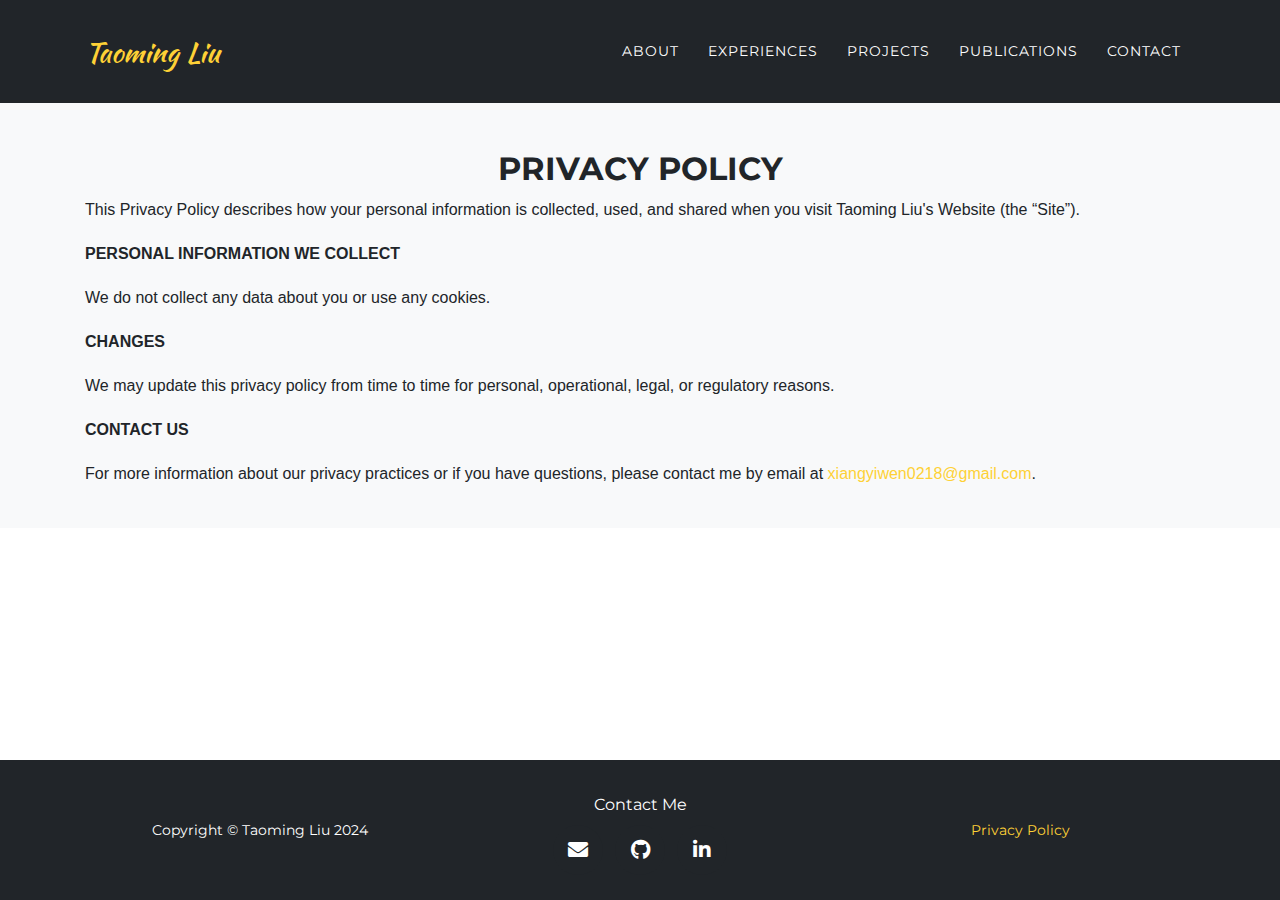
<file: legal.html>
<!DOCTYPE html>
<html lang="en">

  <head>
  

  <meta charset="utf-8">
  <meta name="viewport" content="width=device-width, initial-scale=1, shrink-to-fit=no">
  <meta name="description" content="Site description">
  <meta name="author" content="Taoming Liu">
  <link rel="canonical" href="http://localhost:4000/legal.html">

  <title>Privacy Policy | Taoming Liu</title>

  <!-- Bootstrap core CSS -->
  <link href="assets/css/bootstrap.min.css" rel="stylesheet" />

  <!-- Custom fonts for this template -->
  <link href="assets/css/all.min.css" rel="stylesheet" type="text/css">
  <link href="https://fonts.googleapis.com/css?family=Montserrat:400,700" rel="stylesheet" type="text/css">
  <link href='https://fonts.googleapis.com/css?family=Kaushan+Script' rel='stylesheet' type='text/css'>
  <link href='https://fonts.googleapis.com/css?family=Droid+Serif:400,700,400italic,700italic' rel='stylesheet' type='text/css'>
  <link href='https://fonts.googleapis.com/css?family=Roboto+Slab:400,100,300,700' rel='stylesheet' type='text/css'>

  <!-- Custom styles for this theme -->
  <!--<link href="assets/css/agency.min.css" rel="stylesheet">-->
  <link href="assets/css/agency.css" rel="stylesheet" />

  <!-- Page container change top padding when nav shrinks -->
  
  <style>
    #pagecontainer {
      padding-top: 150px;
    }
    @media only screen and (max-width: 991px) {
      #pagecontainer {
        padding-top: 100px;
      }
    }
  </style>
  
</head>


  <body id="page-top">

      <!-- Navigation -->
<nav
  class="navbar navbar-expand-lg navbar-dark fixed-top"
  id="mainNav"
  style="background-color: #212529"
>
  <div class="container">
    <a class="navbar-brand js-scroll-trigger" href="/#">Taoming Liu</a>
    <button
      class="navbar-toggler navbar-toggler-right"
      type="button"
      data-toggle="collapse"
      data-target="#navbarResponsive"
      aria-controls="navbarResponsive"
      aria-expanded="false"
      aria-label="Toggle navigation"
    >
      Menu<i class="fas fa-bars"></i>
    </button>
    <div class="collapse navbar-collapse" id="navbarResponsive">
      <ul class="navbar-nav text-uppercase ml-auto">
      
      	<li class="nav-item"><a class="nav-link js-scroll-trigger" href="#about">About</a></li>
      
      	<li class="nav-item"><a class="nav-link js-scroll-trigger" href="#timeline">Experiences</a></li>
      
      	<li class="nav-item"><a class="nav-link js-scroll-trigger" href="#portfolio">Projects</a></li>
      	<li class="nav-item"><a class="nav-link js-scroll-trigger" href="#services">Publications</a></li>
      	<li class="nav-item"><a class="nav-link js-scroll-trigger" href="mailto:xiangyiwen0218@gmail.com">Contact</a></li>
      
      </ul>

    </div>
  </div>
</nav>
<!-- End Navigation -->



<script>
document.getElementById("page-top").className="bg-light";
</script>


<div class="container" id="pagecontainer">
<div class="col-lg-12 text-center">
	<h2 class="section-heading text-uppercase">Privacy Policy</h2>
</div>

<p>This Privacy Policy describes how your personal information is collected, used, and shared when you visit Taoming Liu's Website (the “Site”).</p>

<p><strong>PERSONAL INFORMATION WE COLLECT</strong></p>

<p>We do not collect any data about you or use any cookies.</p>

<p><strong>CHANGES</strong></p>

<p>We may update this privacy policy from time to time for personal, operational, legal, or regulatory reasons.</p>

<p><strong>CONTACT US</strong></p>

<p>For more information about our privacy practices or if you have questions, please contact me by email at <a href="mailto:xiangyiwen0218@gmail.com">xiangyiwen0218@gmail.com</a>.</p>

</div>
<br>


	  <!-- Footer -->
<footer class="footer" id="footer" style="background-color: #212529">
  <div class="container">
  
  		<div class="row align-items-center" >
  			<div class="col-md-4">
  				<span class="copyright" style="color: #ffffff;">Copyright &copy; Taoming Liu 2024</span>
  			</div>
  			<!-- Social Media -->
  			<div class="col-md-4">
  				<div class="row-md-2">
  					<span class="copyright" style="color: #ffffff; font-size: initial;">Contact Me</span>
  				</div>
  				<ul class="list-inline social-buttons">
  
  				<li class="list-inline-item">
  					<a href="mailto:xiangyiwen0218@gmail.com">
  						<i class="fa fa-envelope"></i>
  					</a>
  				</li>
  				<li class="list-inline-item">
  					<a href="https://github.com/Yevet">
  						<i class="fab fa-github"></i>
  					</a>
  				</li>
  				<li class="list-inline-item">
  					<a href="https://www.linkedin.com/in/yiwen-xiang">
  						<i class="fab fa-linkedin-in"></i>
  					</a>
  				</li>
  			
  				</ul>
  			</div>
  			<!-- Legal -->
  			<div class="col-md-4">
  				<ul class="list-inline quicklinks">
  					<li class="list-inline-item">
  						<a href="legal">Privacy Policy</a>
  					</li>
  				</ul>
  			</div>

		</div>

  
  	</div>
  </footer>

<script>
  fixPageShort();
  function fixPageShort() {
    if (window.innerHeight > document.body.offsetHeight) {
      document.getElementById("footer").style.position = "fixed";
      document.getElementById("footer").style.bottom = 0;
      document.getElementById("footer").style.right = 0;
      document.getElementById("footer").style.left = 0;
      document.getElementById("footer").style.width = "100%";
    }
  }
</script>

<!-- End Footer -->


	  <!-- Bootstrap core JavaScript -->
	  <script src="assets/js/jquery.min.js"></script>
	  <script src="assets/js/bootstrap.bundle.min.js"></script>

	  <!-- Plugin JavaScript -->
	  <script src="assets/js/jquery.easing.min.js"></script>

	  <!-- Contact form JavaScript -->
	  <script src="assets/js/jqBootstrapValidation.js"></script>
	  <script src="assets/js/contact_me.js"></script>

	  <!-- Custom scripts for this template -->
	  <script src="assets/js/agency.min.js"></script>

  </body>
</html>
</file>
<file: assets/css/agency.css>
html {
  background-color: #fff;
}

body {
  overflow-x: hidden;
  font-family: -apple-system, BlinkMacSystemFont, "Segoe UI", Roboto, "Helvetica Neue", Arial, sans-serif, "Apple Color Emoji", "Segoe UI Emoji", "Segoe UI Symbol", "Noto Color Emoji";

}

p {
  line-height: 1.75;
}

a {
  color: #fed136;
}

a:hover {
  color: #fec503;
}

.text-primary {
  color: #fed136 !important;
}

h1,
h2,
h3,
h4,
h5,
h6 {
  font-weight: 700;
  font-family: "Montserrat", -apple-system, BlinkMacSystemFont, "Segoe UI", Roboto, "Helvetica Neue", Arial, sans-serif, "Apple Color Emoji", "Segoe UI Emoji", "Segoe UI Symbol", "Noto Color Emoji";
}

.page-section {
  padding: 60px 0;
  margin-bottom: -10px;
}

.page-section-a {
  padding: 75px 0;
  margin-bottom: -70px;
}


.page-section h2.section-heading {
  font-size: 40px;
  margin-top: 0;
  margin-bottom: 15px;
}

.page-section h3.section-subheading {
  font-size: 16px;
  font-weight: 400;
  font-style: italic;
  margin-bottom: 75px;
  text-transform: none;
  font-family: "Droid Serif", -apple-system, BlinkMacSystemFont, "Segoe UI", Roboto, "Helvetica Neue", Arial, sans-serif, "Apple Color Emoji", "Segoe UI Emoji", "Segoe UI Symbol", "Noto Color Emoji";
}

@media (min-width: 768px) {
  section {
    padding: 150px 0;
  }
}

::-moz-selection {
  background: #fed136;
  text-shadow: none;
}

::selection {
  background: #fed136;
  text-shadow: none;
}

img::selection {
  background: transparent;
}

img::-moz-selection {
  background: transparent;
}

.btn {
  font-family: "Montserrat", -apple-system, BlinkMacSystemFont, "Segoe UI", Roboto, "Helvetica Neue", Arial, sans-serif, "Apple Color Emoji", "Segoe UI Emoji", "Segoe UI Symbol", "Noto Color Emoji";
  font-weight: 700;
}

.btn-xl {
  font-size: 18px;
  padding: 20px 40px;
}

.btn-primary {
  background-color: #fed136;
  border-color: #fed136;
}

.btn-primary:active,
.btn-primary:focus,
.btn-primary:hover {
  background-color: #fec810 !important;
  border-color: #fec810 !important;
  color: white;
}

.btn-primary:active,
.btn-primary:focus {
  box-shadow: 0 0 0 0.2rem rgba(254, 209, 55, 0.5) !important;
}

#mainNav {
  background-color: #212529;
}

#mainNav .navbar-toggler {
  font-size: 12px;
  right: 0;
  padding: 13px;
  text-transform: uppercase;
  color: white;
  border: 0;
  background-color: #fed136;
  font-family: "Montserrat", -apple-system, BlinkMacSystemFont, "Segoe UI", Roboto, "Helvetica Neue", Arial, sans-serif, "Apple Color Emoji", "Segoe UI Emoji", "Segoe UI Symbol", "Noto Color Emoji";
}

#mainNav .navbar-brand {
  color: #fed136;
  font-family: "Kaushan Script", -apple-system, BlinkMacSystemFont, "Segoe UI", Roboto, "Helvetica Neue", Arial, sans-serif, "Apple Color Emoji", "Segoe UI Emoji", "Segoe UI Symbol", "Noto Color Emoji";
}

#mainNav .navbar-brand.active,
#mainNav .navbar-brand:active,
#mainNav .navbar-brand:focus,
#mainNav .navbar-brand:hover {
  color: #fec503;
}

#mainNav .navbar-nav .nav-item .nav-link {
  font-size: 90%;
  font-weight: 400;
  padding: 0.75em 0;
  letter-spacing: 1px;
  color: white;
  font-family: "Montserrat", -apple-system, BlinkMacSystemFont, "Segoe UI", Roboto, "Helvetica Neue", Arial, sans-serif, "Apple Color Emoji", "Segoe UI Emoji", "Segoe UI Symbol", "Noto Color Emoji";
}

#mainNav .navbar-nav .nav-item .nav-link.active,
#mainNav .navbar-nav .nav-item .nav-link:hover {
  color: #fed136;
}

@media (min-width: 992px) {
  #mainNav {
    padding-top: 25px;
    padding-bottom: 25px;
    -webkit-transition: padding-top 0.3s, padding-bottom 0.3s;
    -moz-transition: padding-top 0.3s, padding-bottom 0.3s;
    transition: padding-top 0.3s, padding-bottom 0.3s;
    border: none;
    background-color: transparent;
  }

  #mainNav .navbar-brand {
    font-size: 1.75em;
    -webkit-transition: all 0.3s;
    -moz-transition: all 0.3s;
    transition: all 0.3s;
  }

  #mainNav .navbar-nav .nav-item .nav-link {
    padding: 1.1em 1em !important;
  }

  #mainNav.navbar-shrink {
    padding-top: 0;
    padding-bottom: 0;
    background-color: #212529;
  }

  #mainNav.navbar-shrink .navbar-brand {
    font-size: 1.25em;
    padding: 12px 0;
  }
}

#scrolling-clients {
  display: flex;
  flex-wrap: nowrap;
  overflow-x: scroll;
  overflow-y: hidden;
}

#col-md-3 col-sm-6 {
  flex: 0 0 auto;
}

header.masthead {
  text-align: center;
  color: white;
  background-image: url("../img/header.png");
  background-repeat: no-repeat;
  background-attachment: scroll;
  background-position: center center;
  background-size: cover;
}

header.masthead .intro-text {
  padding-top: 150px;
  padding-bottom: 100px;
}

header.masthead .intro-text .intro-lead-in {
  font-size: 22px;
  font-style: italic;
  line-height: 22px;
  margin-bottom: 25px;
  font-family: "Droid Serif", -apple-system, BlinkMacSystemFont, "Segoe UI", Roboto, "Helvetica Neue", Arial, sans-serif, "Apple Color Emoji", "Segoe UI Emoji", "Segoe UI Symbol", "Noto Color Emoji";
}

header.masthead .intro-text .intro-heading {
  font-size: 50px;
  font-weight: 700;
  line-height: 50px;
  margin-bottom: 25px;
  font-family: "Montserrat", -apple-system, BlinkMacSystemFont, "Segoe UI", Roboto, "Helvetica Neue", Arial, sans-serif, "Apple Color Emoji", "Segoe UI Emoji", "Segoe UI Symbol", "Noto Color Emoji";
}

@media (min-width: 768px) {
  header.masthead .intro-text {
    padding-top: 180px;
    padding-bottom: 100px;
  }

  header.masthead .intro-text .intro-lead-in {
    font-size: 40px;
    font-style: italic;
    line-height: 40px;
    margin-bottom: 25px;
    font-family: "Droid Serif", -apple-system, BlinkMacSystemFont, "Segoe UI", Roboto, "Helvetica Neue", Arial, sans-serif, "Apple Color Emoji", "Segoe UI Emoji", "Segoe UI Symbol", "Noto Color Emoji";
  }

  header.masthead .intro-text .intro-heading {
    font-size: 75px;
    font-weight: 700;
    line-height: 75px;
    margin-bottom: 50px;
    font-family: "Montserrat", -apple-system, BlinkMacSystemFont, "Segoe UI", Roboto, "Helvetica Neue", Arial, sans-serif, "Apple Color Emoji", "Segoe UI Emoji", "Segoe UI Symbol", "Noto Color Emoji";
  }
}

.service-heading {
  margin: 15px 0;
  text-transform: none;
}

#portfolio .portfolio-item {
  right: 0;
  margin: 0 0 15px;
}

#portfolio .portfolio-item .portfolio-link {
  position: relative;
  display: block;
  max-width: 400px;
  margin: 0 auto;
  cursor: pointer;
}

#portfolio .portfolio-item .portfolio-link .portfolio-hover {
  position: absolute;
  width: 100%;
  height: 100%;
  -webkit-transition: all ease 0.5s;
  -moz-transition: all ease 0.5s;
  transition: all ease 0.5s;
  opacity: 0;
  background: rgba(254, 209, 54, 0.9);
}

#portfolio .portfolio-item .portfolio-link .portfolio-hover:hover {
  opacity: 1;
}

#portfolio .portfolio-item .portfolio-link .portfolio-hover .portfolio-hover-content {
  font-size: 50px;
  position: absolute;
  top: 35%;
  width: 100%;
  height: 20px;
  margin-top: -12px;
  text-align: center;
  color: white;
}

#portfolio .portfolio-item .portfolio-link .portfolio-hover .portfolio-hover-content i {
  margin-top: -12px;
}

#portfolio .portfolio-item .portfolio-link .portfolio-hover .portfolio-hover-content h3,
#portfolio .portfolio-item .portfolio-link .portfolio-hover .portfolio-hover-content h4 {
  margin: 0;
}

#portfolio .portfolio-item .portfolio-caption {
  max-width: 400px;
  margin: 0 auto;
  padding: 25px;
  text-align: center;
  background-color: #f8f9fa;
}

#portfolio .portfolio-item .portfolio-caption h4 {
  margin: 0;
  text-transform: none;
}

#portfolio .portfolio-item .portfolio-caption p {
  font-size: 16px;
  font-style: italic;
  margin: 0;
  font-family: "Droid Serif", -apple-system, BlinkMacSystemFont, "Segoe UI", Roboto, "Helvetica Neue", Arial, sans-serif, "Apple Color Emoji", "Segoe UI Emoji", "Segoe UI Symbol", "Noto Color Emoji";
}

#portfolio * {
  z-index: 2;
}

@media (min-width: 767px) {
  #portfolio .portfolio-item {
    margin: 0 0 30px;
  }
}

.portfolio-modal .modal-dialog {
  margin: 1rem;
  max-width: 100vw;
}

.portfolio-modal .modal-content {
  padding: 100px 0;
  text-align: center;
}

.portfolio-modal .modal-content h2 {
  font-size: 3em;
  margin-bottom: 15px;
}

.portfolio-modal .modal-content p {
  margin-bottom: 30px;
}

.portfolio-modal .modal-content p.item-intro {
  font-size: 16px;
  font-style: italic;
  margin: 20px 0 30px;
  font-family: "Droid Serif", -apple-system, BlinkMacSystemFont, "Segoe UI", Roboto, "Helvetica Neue", Arial, sans-serif, "Apple Color Emoji", "Segoe UI Emoji", "Segoe UI Symbol", "Noto Color Emoji";
}

.portfolio-modal .modal-content ul.list-inline {
  margin-top: 0;
  margin-bottom: 30px;
}

.portfolio-modal .modal-content img {
  margin-bottom: 30px;
}

.portfolio-modal .modal-content button {
  cursor: pointer;
}

.portfolio-modal .close-modal {
  position: absolute;
  top: 25px;
  right: 25px;
  width: 75px;
  height: 75px;
  cursor: pointer;
  background-color: transparent;
}

.portfolio-modal .close-modal:hover {
  opacity: 0.3;
}

.portfolio-modal .close-modal .lr {
  /* Safari and Chrome */
  z-index: 1051;
  width: 1px;
  height: 75px;
  margin-left: 35px;
  /* IE 9 */
  -webkit-transform: rotate(45deg);
  -ms-transform: rotate(45deg);
  transform: rotate(45deg);
  background-color: #212529;
}

.portfolio-modal .close-modal .lr .rl {
  /* Safari and Chrome */
  z-index: 1052;
  width: 1px;
  height: 75px;
  /* IE 9 */
  -webkit-transform: rotate(90deg);
  -ms-transform: rotate(90deg);
  transform: rotate(90deg);
  background-color: #212529;
}

.timeline {
  position: relative;
  padding: 0;
  list-style: none;
}

.timeline:before {
  position: absolute;
  top: 0;
  bottom: 0;
  left: 40px;
  width: 2px;
  margin-left: -1.5px;
  content: "";
  background-color: #e9ecef;
}

.timeline>li {
  position: relative;
  min-height: 50px;
  margin-bottom: 50px;
}

.timeline>li:after,
.timeline>li:before {
  display: table;
  content: " ";
}

.timeline>li:after {
  clear: both;
}

.timeline>li .timeline-panel {
  position: relative;
  float: right;
  width: 100%;
  padding: 0 20px 0 100px;
  text-align: left;
}

.timeline>li .timeline-panel:before {
  right: auto;
  left: -15px;
  border-right-width: 15px;
  border-left-width: 0;
}

.timeline>li .timeline-panel:after {
  right: auto;
  left: -14px;
  border-right-width: 14px;
  border-left-width: 0;
}

.timeline>li .timeline-image {
  position: absolute;
  z-index: 100;
  left: 0;
  width: 80px;
  height: 80px;
  margin-left: 0;
  text-align: center;
  color: #fff;
  border: 7px solid #e9ecef;
  border-radius: 100%;
  background-color: #fed136;
}

.timeline>li .timeline-image h4 {
  font-size: 10px;
  line-height: 14px;
  margin-top: 12px;
}

.timeline>li.timeline-inverted>.timeline-panel {
  float: right;
  padding: 0 20px 0 100px;
  text-align: left;
}

.timeline>li.timeline-inverted>.timeline-panel:before {
  right: auto;
  left: -15px;
  border-right-width: 15px;
  border-left-width: 0;
}

.timeline>li.timeline-inverted>.timeline-panel:after {
  right: auto;
  left: -14px;
  border-right-width: 14px;
  border-left-width: 0;
}

.timeline>li:last-child {
  margin-bottom: 0;
}

.timeline .timeline-heading h4 {
  margin-top: 0;
  color: inherit;
}

.timeline .timeline-heading h4.subheading {
  text-transform: none;
}

.timeline .timeline-body>ul,
.timeline .timeline-body>p {
  margin-bottom: 0;
}

@media (min-width: 768px) {
  .timeline:before {
    left: 50%;
  }

  .timeline>li {
    min-height: 100px;
    margin-bottom: 100px;
  }

  .timeline>li .timeline-panel {
    float: left;
    width: 41%;
    padding: 0 20px 20px 30px;
    text-align: right;
  }

  .timeline>li .timeline-image {
    left: 50%;
    width: 100px;
    height: 100px;
    margin-left: -50px;
  }

  .timeline>li .timeline-image h4 {
    font-size: 13px;
    line-height: 18px;
    margin-top: 16px;
  }

  .timeline>li.timeline-inverted>.timeline-panel {
    float: right;
    padding: 0 30px 20px 20px;
    text-align: left;
  }
}

@media (min-width: 992px) {
  .timeline>li {
    min-height: 150px;
  }

  .timeline>li .timeline-panel {
    padding: 0 20px 20px;
  }

  .timeline>li .timeline-image {
    width: 150px;
    height: 150px;
    margin-left: -75px;
  }

  .timeline>li .timeline-image h4 {
    font-size: 18px;
    line-height: 26px;
    margin-top: 30px;
  }

  .timeline>li.timeline-inverted>.timeline-panel {
    padding: 0 20px 20px;
  }
}

@media (min-width: 1200px) {
  .timeline>li {
    min-height: 170px;
  }

  .timeline>li .timeline-panel {
    padding: 0 20px 20px 100px;
  }

  .timeline>li .timeline-image {
    width: 170px;
    height: 170px;
    margin-left: -85px;
  }

  .timeline>li .timeline-image h4 {
    margin-top: 40px;
  }

  .timeline>li.timeline-inverted>.timeline-panel {
    padding: 0 100px 20px 20px;
  }
}

.team-member {
  margin-bottom: 50px;
  text-align: center;
}

.team-member img {
  width: 225px;
  height: 225px;
  border: 7px solid rgba(0, 0, 0, 0.1);
}

.team-member h4 {
  margin-top: 25px;
  margin-bottom: 0;
  text-transform: none;
}

.team-member p {
  margin-top: 0;
}

section#contact {
  background-color: #212529;
  background-image: url("../img/contact.png");
  background-repeat: no-repeat;
  background-position: center;
}

section#contact .section-heading {
  color: #fff;
}

section#contact .form-group {
  margin-bottom: 25px;
}

section#contact .form-group input,
section#contact .form-group textarea {
  padding: 20px;
}

section#contact .form-group input.form-control {
  height: auto;
}

section#contact .form-group textarea.form-control {
  height: 248px;
}

section#contact .form-control:focus {
  border-color: #fed136;
  box-shadow: none;
}

section#contact ::-webkit-input-placeholder {
  font-weight: 700;
  color: #ced4da;
  font-family: "Montserrat", -apple-system, BlinkMacSystemFont, "Segoe UI", Roboto, "Helvetica Neue", Arial, sans-serif, "Apple Color Emoji", "Segoe UI Emoji", "Segoe UI Symbol", "Noto Color Emoji";
}

section#contact :-moz-placeholder {
  font-weight: 700;
  color: #ced4da;
  font-family: "Montserrat", -apple-system, BlinkMacSystemFont, "Segoe UI", Roboto, "Helvetica Neue", Arial, sans-serif, "Apple Color Emoji", "Segoe UI Emoji", "Segoe UI Symbol", "Noto Color Emoji";
}

section#contact ::-moz-placeholder {
  font-weight: 700;
  color: #ced4da;
  font-family: "Montserrat", -apple-system, BlinkMacSystemFont, "Segoe UI", Roboto, "Helvetica Neue", Arial, sans-serif, "Apple Color Emoji", "Segoe UI Emoji", "Segoe UI Symbol", "Noto Color Emoji";
}

section#contact :-ms-input-placeholder {
  font-weight: 700;
  color: #ced4da;
  font-family: "Montserrat", -apple-system, BlinkMacSystemFont, "Segoe UI", Roboto, "Helvetica Neue", Arial, sans-serif, "Apple Color Emoji", "Segoe UI Emoji", "Segoe UI Symbol", "Noto Color Emoji";
}

.footer {
  padding: 25px 0;
  text-align: center;
}

.footer span.copyright {
  font-size: 90%;
  line-height: 40px;
  text-transform: none;
  font-family: "Montserrat", -apple-system, BlinkMacSystemFont, "Segoe UI", Roboto, "Helvetica Neue", Arial, sans-serif, "Apple Color Emoji", "Segoe UI Emoji", "Segoe UI Symbol", "Noto Color Emoji";
}

.footer ul.quicklinks {
  font-size: 90%;
  line-height: 40px;
  margin-bottom: 0;
  text-transform: none;
  font-family: "Montserrat", -apple-system, BlinkMacSystemFont, "Segoe UI", Roboto, "Helvetica Neue", Arial, sans-serif, "Apple Color Emoji", "Segoe UI Emoji", "Segoe UI Symbol", "Noto Color Emoji";
}

ul.social-buttons {
  margin-bottom: 0;
}

ul.social-buttons li a {
  font-size: 20px;
  line-height: 50px;
  display: block;
  width: 50px;
  height: 50px;
  -webkit-transition: all 0.3s;
  -moz-transition: all 0.3s;
  transition: all 0.3s;
  color: white;
  border-radius: 100%;
  outline: none;
  background-color: #212529;
}

ul.social-buttons li a:active,
ul.social-buttons li a:focus,
ul.social-buttons li a:hover {
  background-color: #fed136;
}

/*# sourceMappingURL=agency.css.map */
</file>
